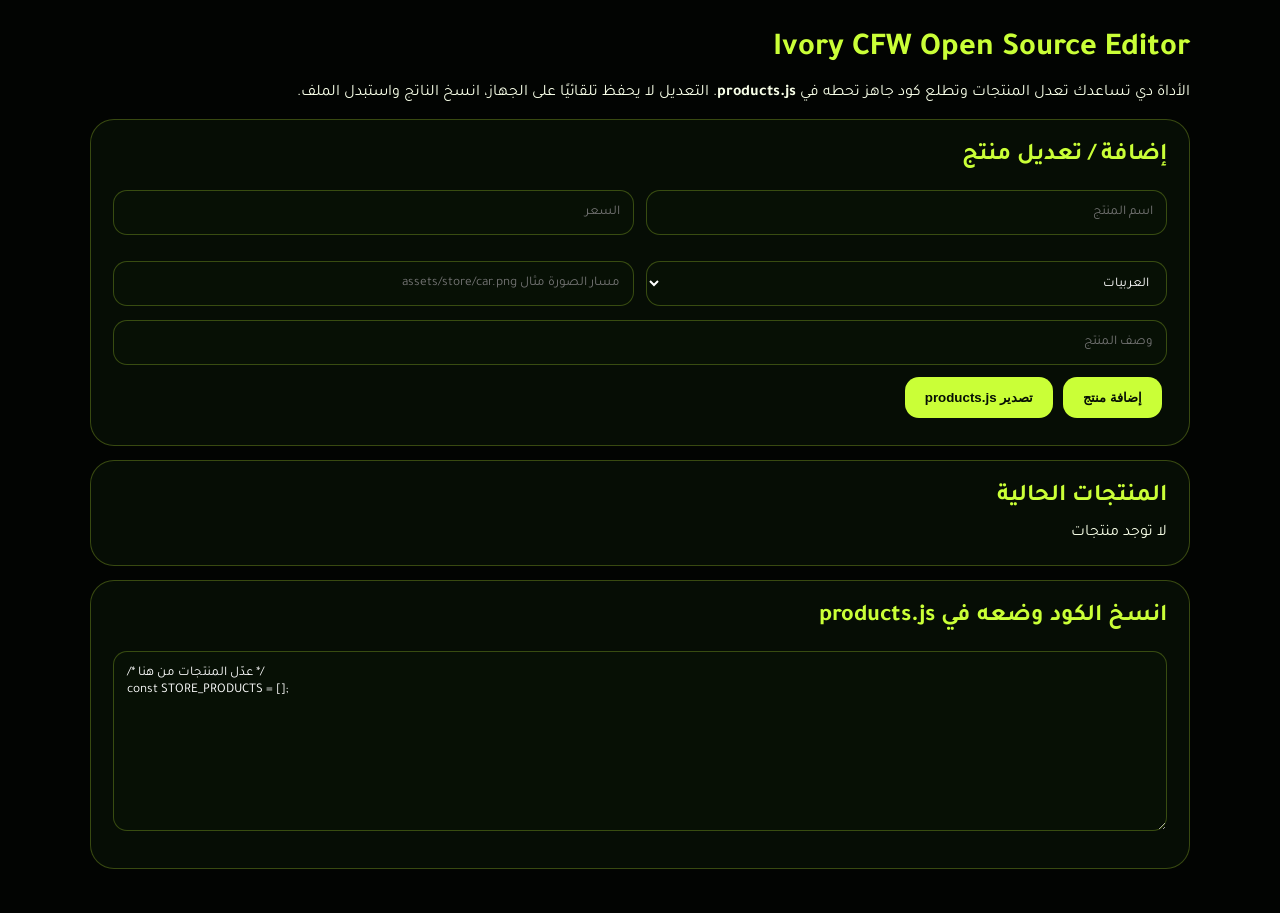
<file: editor.html>
<!doctype html>
<html lang="ar" dir="rtl">
<head>
<meta charset="utf-8"><meta name="viewport" content="width=device-width,initial-scale=1">
<title>Ivory CFW Editor</title>
<link href="https://fonts.googleapis.com/css2?family=Tajawal:wght@400;700;900&display=swap" rel="stylesheet">
<style>
body{margin:0;background:#020402;color:#f8ffe8;font-family:Tajawal,Arial;padding:30px}*{box-sizing:border-box}.wrap{max-width:1100px;margin:auto}.card{border:1px solid rgba(202,255,55,.25);background:rgba(8,16,7,.75);border-radius:24px;padding:22px;margin:14px 0}h1,h2{margin:0 0 12px;color:#caff37}input,textarea,select{width:100%;padding:13px;border-radius:14px;border:1px solid rgba(202,255,55,.25);background:#071005;color:#fff;margin:7px 0;font-family:inherit}button{border:0;border-radius:14px;background:#caff37;color:#071005;font-weight:900;padding:13px 20px;cursor:pointer;margin:5px}textarea{min-height:180px;direction:ltr}.grid{display:grid;grid-template-columns:repeat(2,1fr);gap:12px}@media(max-width:800px){.grid{grid-template-columns:1fr}}</style>
</head>
<body><div class="wrap">
<h1>Ivory CFW Open Source Editor</h1>
<p>الأداة دي تساعدك تعدل المنتجات وتطلع كود جاهز تحطه في <b>products.js</b>. التعديل لا يحفظ تلقائيًا على الجهاز، انسخ الناتج واستبدل الملف.</p>
<div class="card"><h2>إضافة / تعديل منتج</h2><div class="grid"><input id="name" placeholder="اسم المنتج"><input id="price" placeholder="السعر"><select id="category"><option value="cars">العربيات</option><option value="workshops">الورش</option><option value="restaurants">المطاعم</option></select><input id="image" placeholder="مسار الصورة مثال assets/store/car.png"></div><input id="desc" placeholder="وصف المنتج"><button onclick="addProduct()">إضافة منتج</button><button onclick="exportProducts()">تصدير products.js</button></div>
<div class="card"><h2>المنتجات الحالية</h2><div id="list"></div></div>
<div class="card"><h2>انسخ الكود وضعه في products.js</h2><textarea id="out"></textarea></div>
</div><script src="products.js"></script><script>
let items = JSON.parse(JSON.stringify(window.STORE_PRODUCTS || []));
function render(){list.innerHTML=items.map((p,i)=>`<div class="card"><b>${p.name}</b> - ${p.price}<br>${p.category}<br><small>${p.image}</small><br><button onclick="del(${i})">حذف</button></div>`).join('')||'لا توجد منتجات';}
function addProduct(){items.push({category:category.value,name:name.value||'منتج جديد',price:price.value||'0 EGP',image:image.value||'assets/store/car-1.svg',desc:desc.value||'وصف المنتج'});render();exportProducts();}
function del(i){items.splice(i,1);render();exportProducts();}
function exportProducts(){out.value='/* عدّل المنتجات من هنا */\nconst STORE_PRODUCTS = '+JSON.stringify(items,null,2)+';';}
render();exportProducts();
</script></body></html>
</file>
